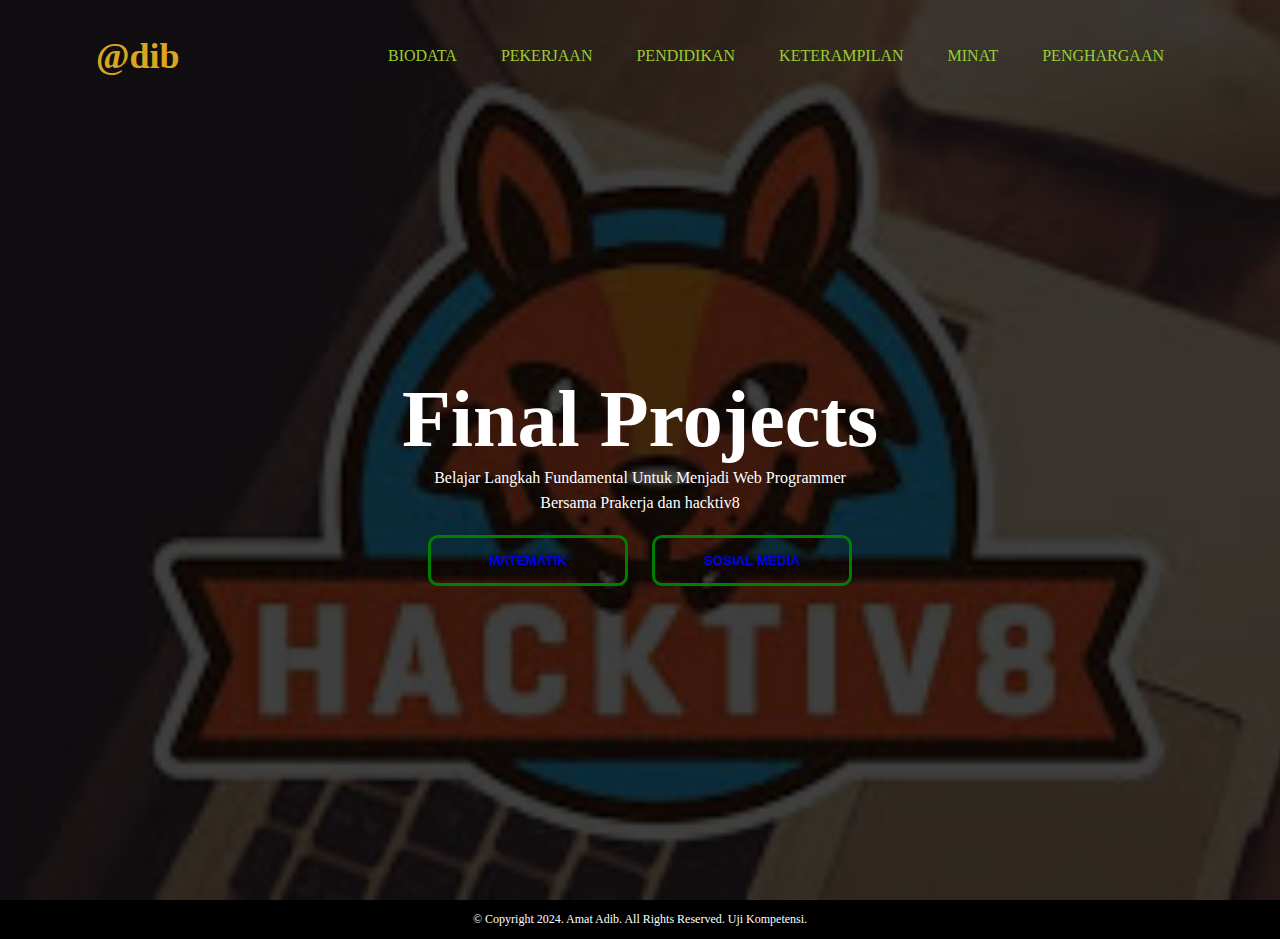
<file: index.html>
<!DOCTYPE html>
<html>
<head>
    <meta charset="UTF-8">
    <meta name="viewport" content="width=device-width, initial-scale=1.0">
    <title>Project Final Adib</title>
    <link rel="stylesheet" type="text/css" href="styles.css">
</head>

<style>
    footer {
    background: black;
    color: #fff;
    text-align: center;
    font-size: 12px;
    padding: 1em;
}
</style>


<body>

     <div class="main">
        <div class="navbar">
            <label class="logo">@dib</label>
            <ul>
                <li><a href="biodata.html">Biodata</a></li>
                <li><a href="pekerjaan.html">Pekerjaan</a></li>
                <li><a href="pendidikan.html">Pendidikan</a></li>
                <li><a href="ketrampilan.html">Keterampilan</a></li>
                <li><a href="minat.html">Minat</a></li>
                <li><a href="penghargaan.html">Penghargaan</a></li>
            </ul>
        </div>
        <div class="content">
        <h1>Final Projects</h1>
        <p>Belajar Langkah Fundamental Untuk Menjadi Web Programmer
            <br>Bersama Prakerja dan hacktiv8</p>
        <div>
            <button type="button"><a href="matematik.html">Matematik</a></button>
            <button type="button"><a href="medsos.html">Sosial Media</a></button>
        </div>
     </div>
     </div>
     <footer>
        &copy; Copyright 2024. Amat Adib. All Rights Reserved. Uji Kompetensi.
    </footer>
</body>
</html>
</file>
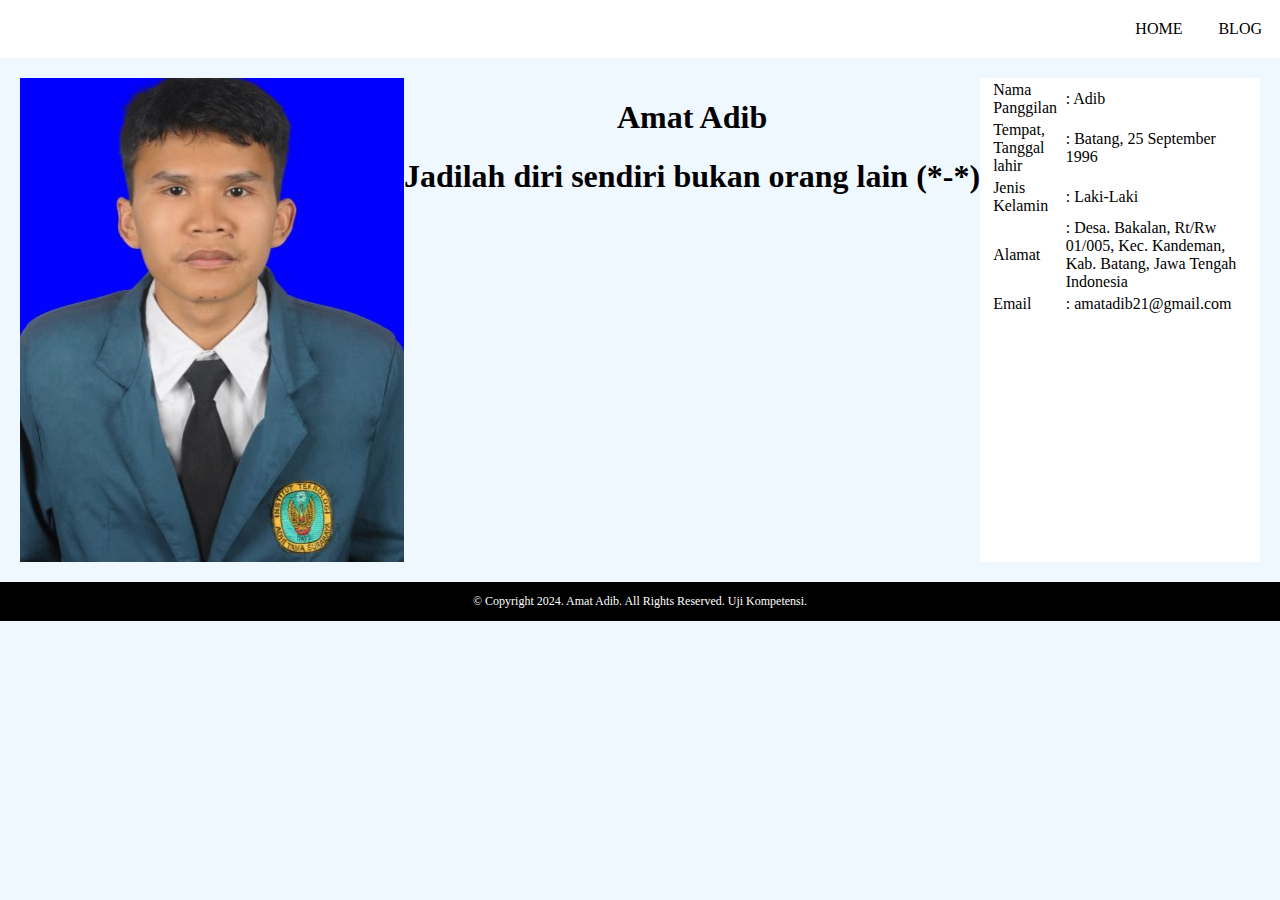
<file: biodata.html>
<html>
    <head>
        <title>Tugas 3</title>
        <link rel="stylesheet" href="tugas3.css">
        <html lang="en">
    <meta charset="UTF-8">
    <meta name="viewport" content="width=device-width, initial-scale=1.0">

    <style>
        body {
            margin: 0;
        }
        header {
            background: red;
            color: #fff;
            font-size: 2rem;
            text-align: center;
            font-weight: bold;
            padding: 1em;
            
        }

        ul li {
            list-style-type: none;
        }
        ul li a {
            text-decoration: none;
        }
        
        main {
            display: flex;
        }

        #profil {
            flex: 0,5;
            background: white;
        }

        #detail {
            flex: 0,5;
            background: white;
            padding: 0 1em;
        }

        h1{
text-align: center;
}

h1{
text-align: center;
}

input[type="kontak"]{
background-color: blue;
}

input[type="resume"]{
background-color: white;
}
        #detail {
            flex: 0,5;
            padding: 0 10px;
            background: white;
            color: black;
        }

        footer {
            background: black;
            color: #fff;
            text-align: center;
            font-size: 12px;
            padding: 1em;
        }

        footer {
    background: black;
    color: #fff;
    text-align: center;
    font-size: 12px;
    padding: 1em;
}

    </style>
    </head>

    <body>
        <nav>
            <ul>
                <li><a href="index.html">home</a></li>
                <li><a href="blog.html">blog</a></li>
            </ul>
        </nav>

        <section>
            <main>
            <div id="profile">
                <div class="profile-photo">
                    <img src="foto.jpg" alt="foto profil">
                </div>
            </div>
    
                <div class="profile-text">
                    <h1>Amat Adib</h1>
                    <h1>Jadilah diri sendiri bukan orang lain (*-*)</h1>
                </div>
            </div>

            <div id="detail">
                <table>
                    <tr>
                        <td>Nama Panggilan </td>
                        <td>: Adib</td>
                    </tr>
                    <tr>
                        <td>Tempat, Tanggal lahir </td>
                        <td>: Batang, 25 September 1996</td>
                    </tr>
                    <tr>
                        <td>Jenis Kelamin </td>
                        <td>: Laki-Laki</td>
                    </tr>
                    <tr>
                        <td>Alamat</td>
                        <td>: Desa. Bakalan, Rt/Rw 01/005, Kec. Kandeman, Kab. Batang, Jawa Tengah Indonesia</td>
                    </tr>
                    <tr>
                        <td>Email</td>
                        <td>: amatadib21@gmail.com</td>
                    </tr>
                </table>
            </div>
        </section>
    </main>
    <footer>
        &copy; Copyright 2024. Amat Adib. All Rights Reserved. Uji Kompetensi.
    </footer>
    </body>
</html>
</file>
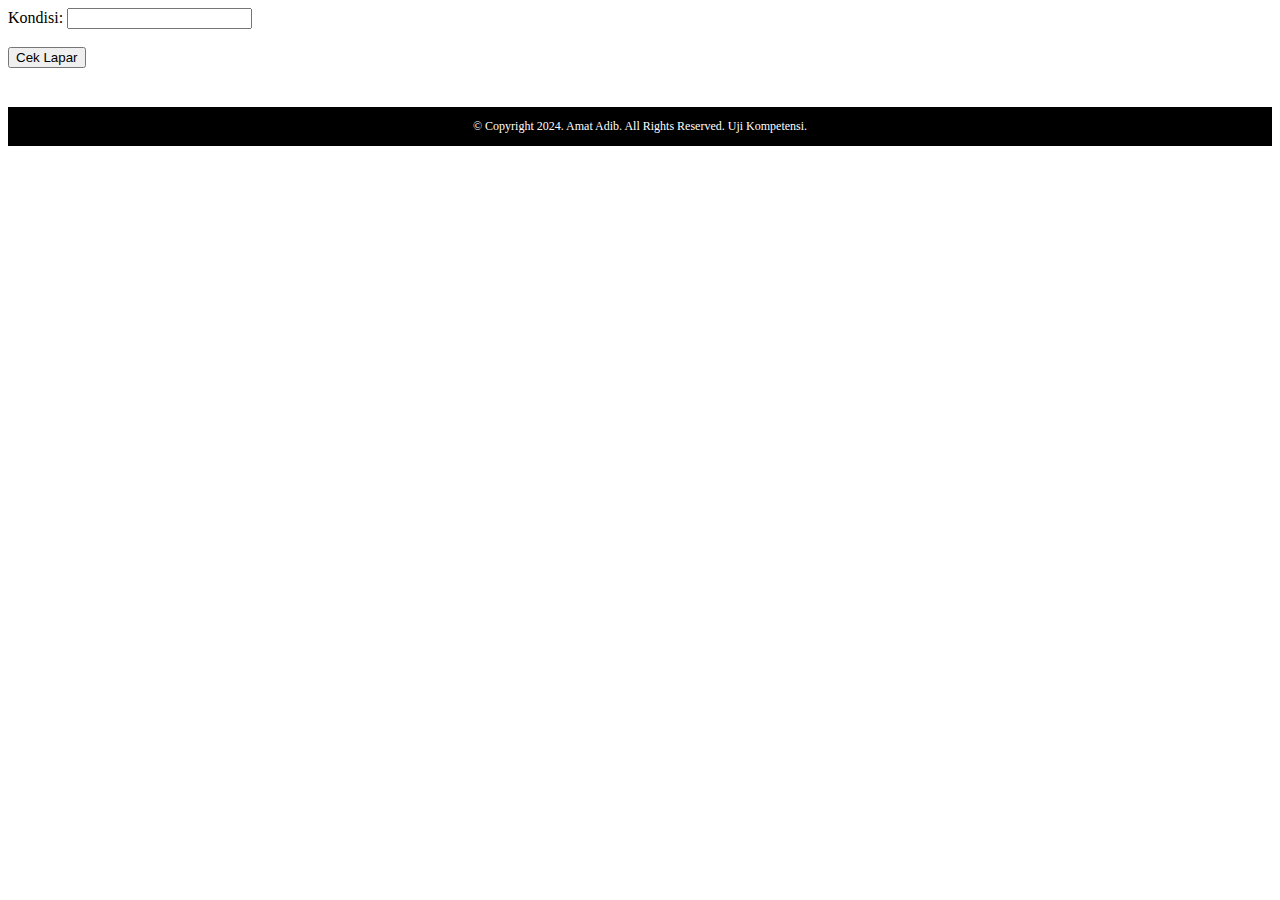
<file: kondisional-cek-lapar.html>
<!DOCTYPE html>
<html lang="en">
<head>
    <meta charset="UTF-8">
    <meta name="viewport" content="width=device-width, initial-scale=1.0">
    <title>Kondisional</title>
</head>
<style>
    footer {
    background: black;
    color: #fff;
    text-align: center;
    font-size: 12px;
    padding: 1em;
}
</style>
<body>
    <label for="kondisi">Kondisi: </label>
    <input type="text" id="kondisi" /> <br/><br/>
    <button onclick="cekLapar();">Cek Lapar</button> <br/><br/>

    <h1 id="hasil"></h1>

    <script>
        function cekLapar () {
            let kondisi = document.getElementById('kondisi').value; 
            let hasil = '';

            if (kondisi === 'lapar') {
                // waktu makan 
                hasil = 'waktu makan..';
            } 
            else {
                // bukan waktu makan 
                hasil = 'bukan waktu makan..';
            }

            document.getElementById('hasil').innerHTML = hasil;
        }
    </script>
<footer>
    &copy; Copyright 2024. Amat Adib. All Rights Reserved. Uji Kompetensi.
</footer>
</body>
</html>
</file>
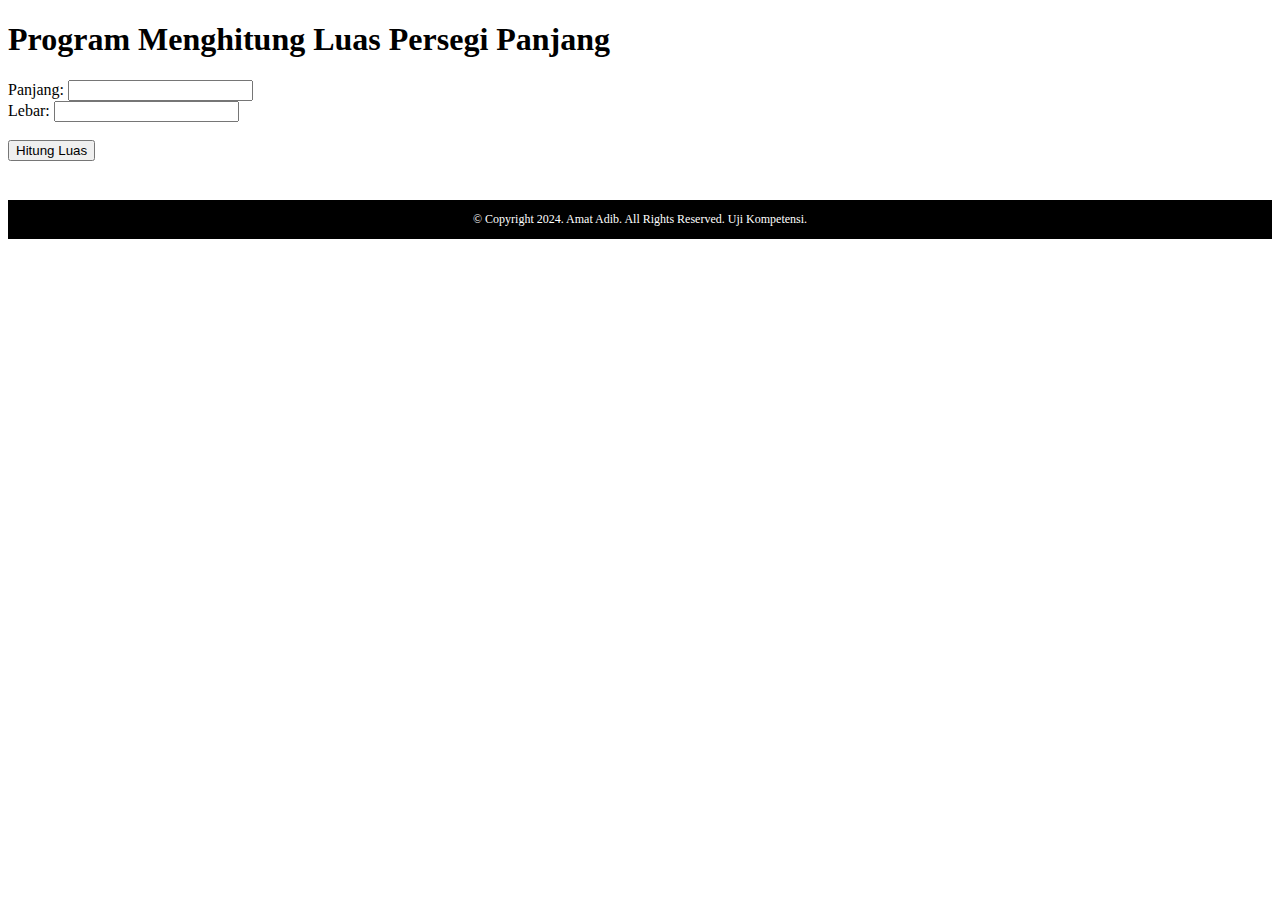
<file: menghitung-luas-persegi-panjang.html>
<!DOCTYPE html>
<html lang="en">
<head>
    <meta charset="UTF-8">
    <meta name="viewport" content="width=device-width, initial-scale=1.0">
    <title>Program Menghitung Luas Persegi Panjang</title>
</head>
<style>
    footer {
    background: black;
    color: #fff;
    text-align: center;
    font-size: 12px;
    padding: 1em;
}
</style>
<body>
    <h1>Program Menghitung Luas Persegi Panjang</h1>

    <label for="panjang">Panjang: </label>
    <input type="number" id="panjang" /> <br/>
    <label for="lebar">Lebar: </label>
    <input type="number" id="lebar" /> <br/><br/>

    <!-- menambahkan event onclick -->
    <!-- mengeksekusi fungsi hitungLuas ketika tombol diklik / ditekan -->
    <button onclick="hitungLuas();">Hitung Luas</button> <br/><br/> 

    <h1 id="hasil"></h1>

    <script>

        function hitungLuas () {
            let panjang = document.getElementById('panjang').value; // mengambil nilai dari input dengan id = 'panjang'
            let lebar = document.getElementById('lebar').value; // mengambil nilai dari input dengan id = 'lebar'

            let luas = panjang * lebar; 

            document.getElementById('hasil').innerHTML = luas;

        }

    </script>
<footer>
    &copy; Copyright 2024. Amat Adib. All Rights Reserved. Uji Kompetensi.
</footer>
</body>
</html>
</file>
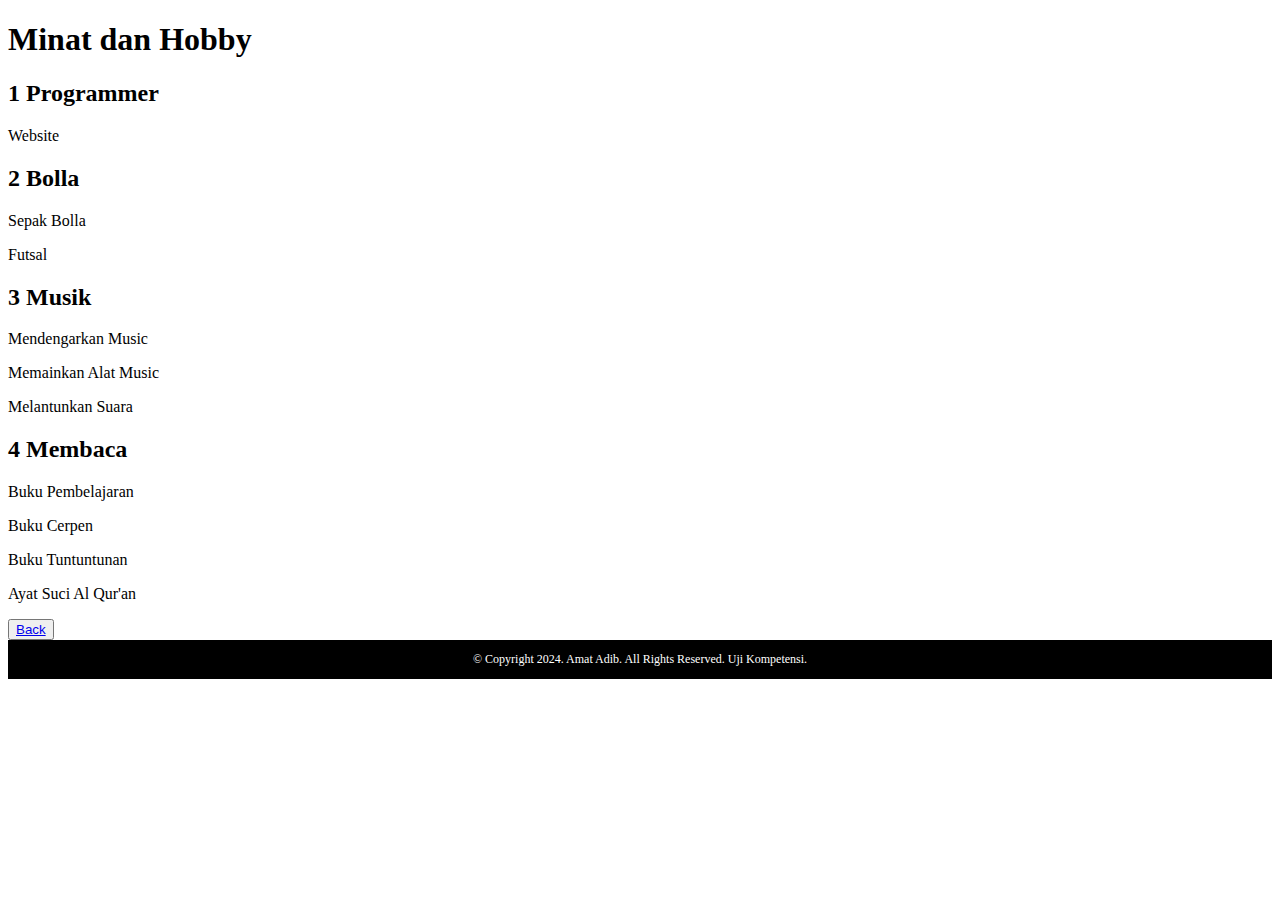
<file: minat.html>
<!DOCTYPE html>
<html lang="en">
<head>
    <meta charset="UTF-8">
    <meta name="viewport" content="width=device-width, initial-scale=1.0">
    <title>Minat</title>

    <link rel="stylesheet" href="https://cdn.jsdelivr.net/npm/bootstrap@5.3.2/dist/css/bootstrap.min.css" integrity="sha384-T3c6CoIi6uLrA9TneNEoa7RxnatzjcDSCmG1MXxSR1GAsXEV/Dwwykc2MPK8M2HN" crossorigin="anonymous">

</head>
<style>
    footer {
    background: black;
    color: #fff;
    text-align: center;
    font-size: 12px;
    padding: 1em;
}
</style>
<body>

    <h1>Minat dan Hobby</h1>
    
    <div class="container">
        <!-- 
            1 kolom = 12 
            2 kolom ==> 6 + 6; 3 + 9; 4 + 8; dst
            3 kolom ==> 4 + 4 + 4; 3 + 5 + 4; dst

        -->
        <!-- 1 kolom full width -->
        <div class="row">
            <div class="col-12">
                <h2>1 Programmer</h2>
                <p>Website</p>
                     </div>

        <div class="row">
            <h2>2 Bolla </h2>
            <div class="col-6">
                <p> Sepak Bolla </p>
                   </div>
            <div class="col-8">
                <p> Futsal </p>
            </div>
        </div>

        <div class="row">
            <h2>3 Musik</h2>
            <div class="col-4">
                <p> Mendengarkan Music</div>
            <div class="col-4">
                <p> Memainkan Alat Music </div>
            <div class="col-4">
                <p> Melantunkan Suara </div>
        </div>

        <div class="row">
            <h2>4 Membaca</h2>
            <div class="col-sm-6 col-md-3">
                <p> Buku Pembelajaran </div>
            <div class="col-sm-6 col-md-3">
                <p> Buku Cerpen </div>
            <div class="col-sm-6 col-md-3">
                <p> Buku Tuntuntunan </div>
            <div class="col-sm-6 col-md-3">
                <p> Ayat Suci Al Qur'an </div>
        </div>

    </div>
    <div>
        <button type="button"><a href="index.html">Back</a></button>
        <footer>
            &copy; Copyright 2024. Amat Adib. All Rights Reserved. Uji Kompetensi.
        </footer>
</body>
</html>
</file>
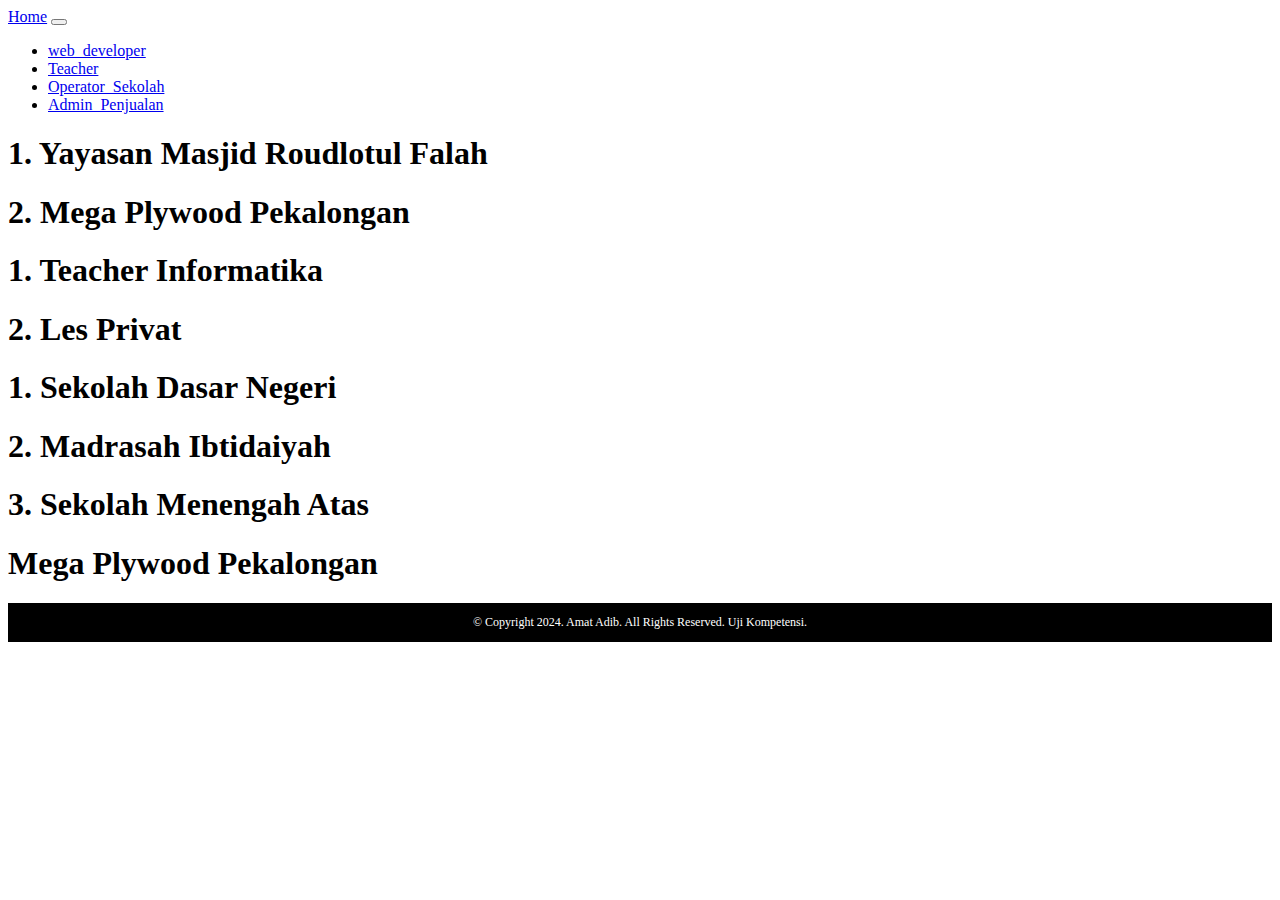
<file: pekerjaan.html>
<!DOCTYPE html>
<html lang="en">
<head>
    <meta charset="UTF-8">
    <meta name="viewport" content="width=device-width, initial-scale=1.0">
    <title>Pendidikan</title>

    <link rel="stylesheet" href="https://cdn.jsdelivr.net/npm/bootstrap@5.3.2/dist/css/bootstrap.min.css" integrity="sha384-T3c6CoIi6uLrA9TneNEoa7RxnatzjcDSCmG1MXxSR1GAsXEV/Dwwykc2MPK8M2HN" crossorigin="anonymous">
</head>
<style>
  footer {
  background: black;
  color: #fff;
  text-align: center;
  font-size: 12px;
  padding: 1em;
}
</style>
<body>
    <nav class="navbar fixed-top navbar-expand-xl navbar-light bg-light">
        <div class="container-fluid">
          <a class="navbar-brand" href="index.html">Home</a>
          <button class="navbar-toggler" type="button" data-bs-toggle="collapse" data-bs-target="#navbarBasic" aria-controls="navbarBasic" aria-expanded="false" aria-label="Toggle navigation">
            <span class="navbar-toggler-icon"></span>
          </button>
          <div class="collapse navbar-collapse" id="navbarBasic">
            <ul class="navbar-nav me-auto mb-2 mb-xl-0">
              <li class="nav-item">
                <a class="nav-link active" aria-current="page" href="#web_developer">web_developer</a>
              </li>
              <li class="nav-item">
                <a class="nav-link" href="#teacher">Teacher</a>
              </li>
              <li class="nav-item">
                <a class="nav-link" href="#operator_sekolah">Operator_Sekolah</a>
              </li>
              <li class="nav-item">
                <a class="nav-link" href="#admin_penjualan">Admin_Penjualan</a>
              </li>
            </ul>
      
      </nav>

      <div class="container">
        <section id="web_developer" class="pt-5 min-vh-100">
            <h1>1. Yayasan Masjid Roudlotul Falah</h1>
            <h1>2. Mega Plywood Pekalongan</h1>
            </section>
        <section id="teacher" class="pt-5 min-vh-100">
            <h1>1. Teacher Informatika</h1>
            <h1>2. Les Privat</h1>
          </section>
        <section id="operator_sekolah" class="pt-5 min-vh-100">
            <h1>1. Sekolah Dasar Negeri</h1>
            <h1>2. Madrasah Ibtidaiyah</h1>
            <h1>3. Sekolah Menengah Atas</h1>
             </section>
        <section id="admin_penjualan" class="pt-5 min-vh-100">
            <h1>Mega Plywood Pekalongan</h1>
              </section>

      </div>
      <script src="https://cdn.jsdelivr.net/npm/bootstrap@5.3.2/dist/js/bootstrap.min.js" integrity="sha384-BBtl+eGJRgqQAUMxJ7pMwbEyER4l1g+O15P+16Ep7Q9Q+zqX6gSbd85u4mG4QzX+" crossorigin="anonymous"></script>
      <footer>
        &copy; Copyright 2024. Amat Adib. All Rights Reserved. Uji Kompetensi.
    </footer>
    </body>
</html>
</file>
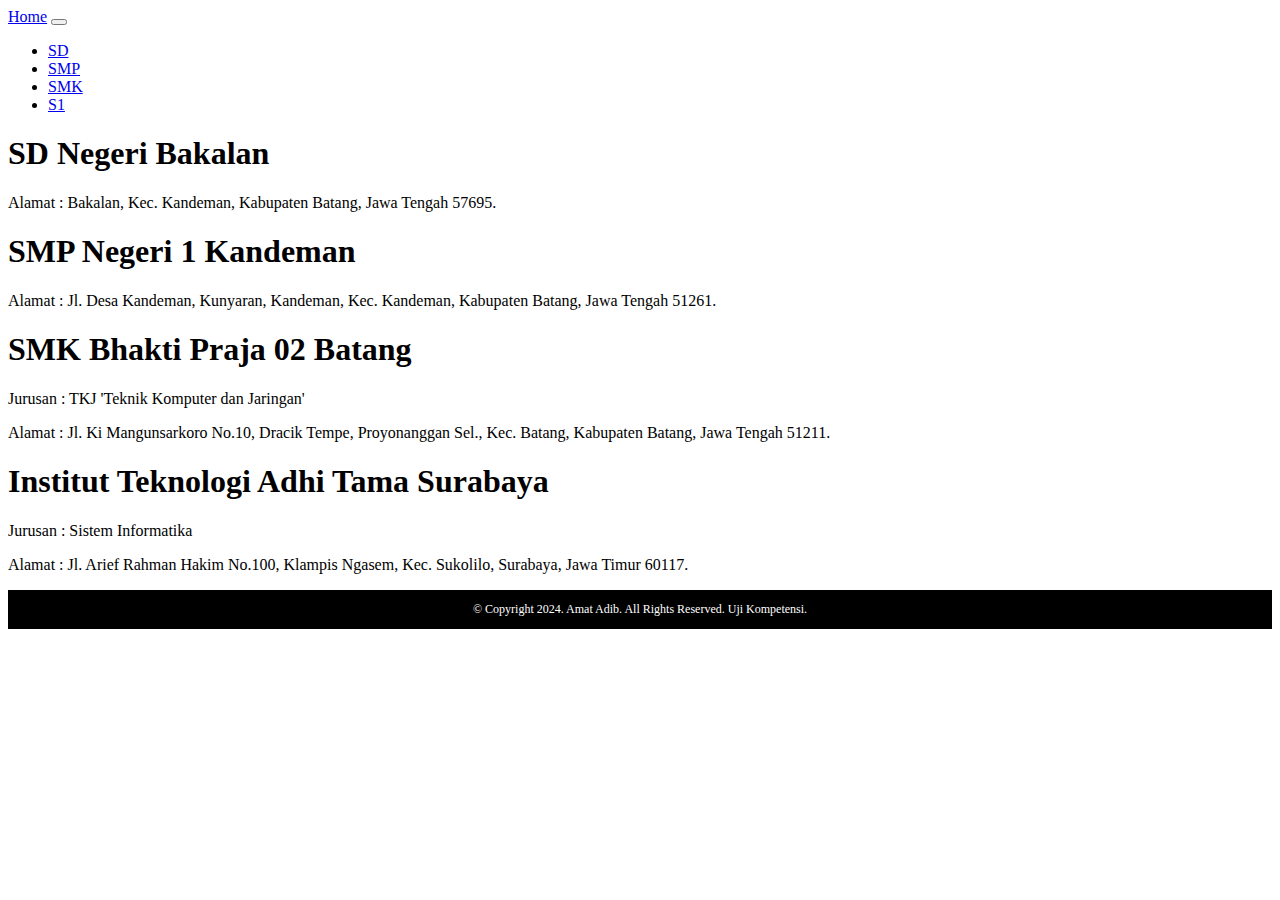
<file: pendidikan.html>
<!DOCTYPE html>
<html lang="en">
<head>
    <meta charset="UTF-8">
    <meta name="viewport" content="width=device-width, initial-scale=1.0">
    <title>Pendidikan</title>

    <link rel="stylesheet" href="https://cdn.jsdelivr.net/npm/bootstrap@5.3.2/dist/css/bootstrap.min.css" integrity="sha384-T3c6CoIi6uLrA9TneNEoa7RxnatzjcDSCmG1MXxSR1GAsXEV/Dwwykc2MPK8M2HN" crossorigin="anonymous">
</head>
<style>
  footer {
  background: black;
  color: #fff;
  text-align: center;
  font-size: 12px;
  padding: 1em;
}
</style>
<body>
    <nav class="navbar fixed-top navbar-expand-xl navbar-light bg-light">
        <div class="container-fluid">
          <a class="navbar-brand" href="index.html">Home</a>
          <button class="navbar-toggler" type="button" data-bs-toggle="collapse" data-bs-target="#navbarBasic" aria-controls="navbarBasic" aria-expanded="false" aria-label="Toggle navigation">
            <span class="navbar-toggler-icon"></span>
          </button>
          <div class="collapse navbar-collapse" id="navbarBasic">
            <ul class="navbar-nav me-auto mb-2 mb-xl-0">
              <li class="nav-item">
                <a class="nav-link active" aria-current="page" href="#sd">SD</a>
              </li>
              <li class="nav-item">
                <a class="nav-link" href="#smp">SMP</a>
              </li>
              <li class="nav-item">
                <a class="nav-link" href="#smk">SMK</a>
              </li>
              <li class="nav-item">
                <a class="nav-link" href="#s1">S1</a>
              </li>

            </ul>
      
      </nav>

      <div class="container">
        <section id="sd" class="pt-5 min-vh-100">
            <h1>SD Negeri Bakalan</h1>
            <p>Alamat : Bakalan, Kec. Kandeman, Kabupaten Batang, Jawa Tengah 57695.</p>
        </section>
        <section id="smp" class="pt-5 min-vh-100">
            <h1>SMP Negeri 1 Kandeman</h1>
            <p>Alamat : Jl. Desa Kandeman, Kunyaran, Kandeman, Kec. Kandeman, Kabupaten Batang, Jawa Tengah 51261. </p>
        </section>
        <section id="smk" class="pt-5 min-vh-100">
            <h1>SMK Bhakti Praja 02 Batang</h1>
            <p>Jurusan : TKJ 'Teknik Komputer dan Jaringan' </p>
            <p>Alamat : Jl. Ki Mangunsarkoro No.10, Dracik Tempe, Proyonanggan Sel., Kec. Batang, Kabupaten Batang, Jawa Tengah 51211.</p>
        </section>
        <section id="s1" class="pt-5 min-vh-100">
            <h1>Institut Teknologi Adhi Tama Surabaya</h1>
            <p>Jurusan : Sistem Informatika</p>
            <p>Alamat : Jl. Arief Rahman Hakim No.100, Klampis Ngasem, Kec. Sukolilo, Surabaya, Jawa Timur 60117.</p>
        </section>

      </div>

      <script src="https://cdn.jsdelivr.net/npm/bootstrap@5.3.2/dist/js/bootstrap.min.js" integrity="sha384-BBtl+eGJRgqQAUMxJ7pMwbEyER4l1g+O15P+16Ep7Q9Q+zqX6gSbd85u4mG4QzX+" crossorigin="anonymous"></script>
      <footer>
        &copy; Copyright 2024. Amat Adib. All Rights Reserved. Uji Kompetensi.
    </footer>
</body>
</html>
</file>
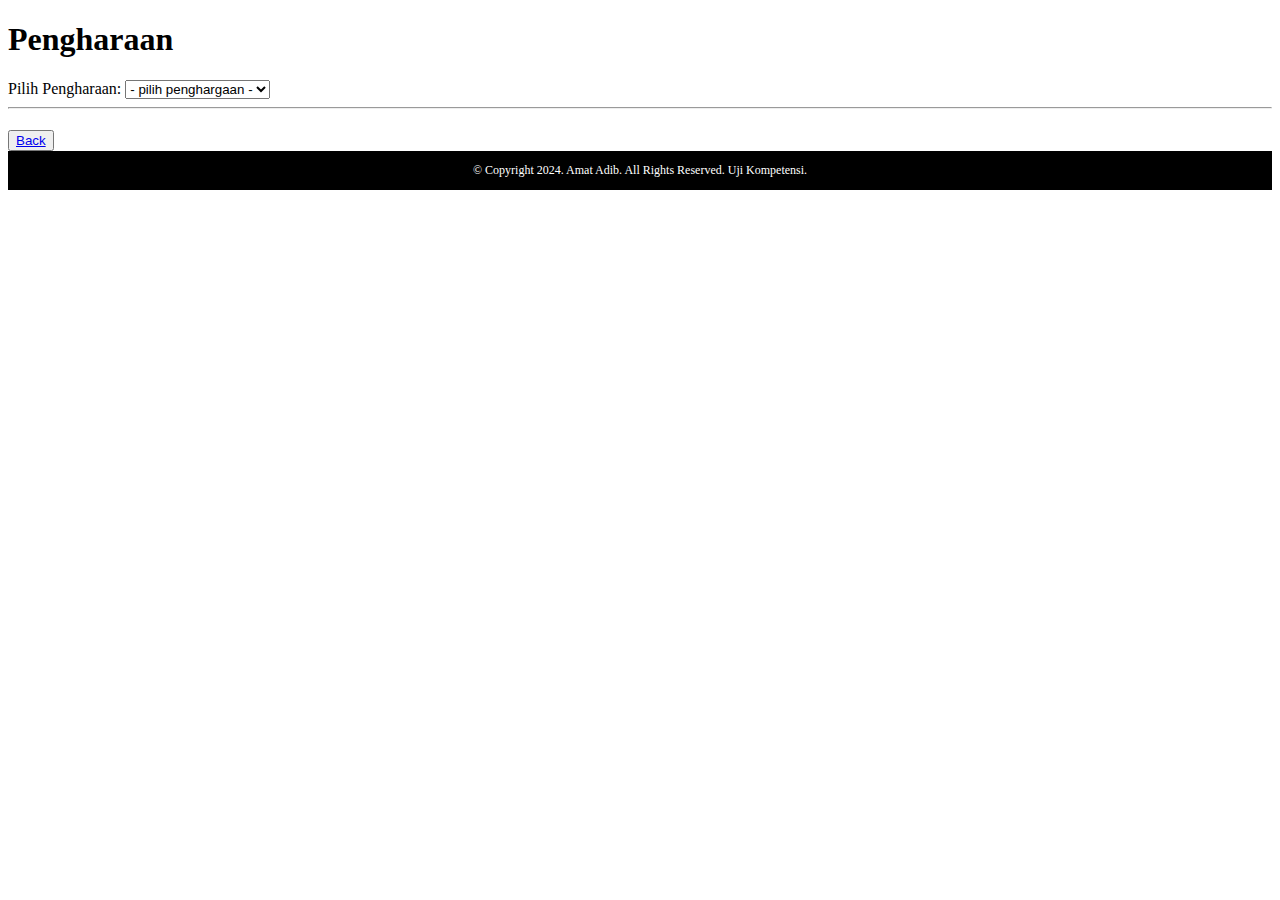
<file: penghargaan.html>
<!DOCTYPE html>
<html lang="en">
<head>
    <meta charset="UTF-8">
    <meta name="viewport" content="width=device-width, initial-scale=1.0">
    <title>Pengharaan</title>
</head>
<style>
    footer {
    background: black;
    color: #fff;
    text-align: center;
    font-size: 12px;
    padding: 1em;
}
</style>
<body>
    <h1>Pengharaan</h1>

    <label for="pilih_penghargaan">Pilih Pengharaan: </label>
    <!-- menggunakan event onchange -->
    <!-- onchange dieksekusi ketika nilai dari elemennya berubah -->
    <!-- this.value ==> mengirimkan value  -->
    <select name="pilih_penghargaan" id="pilih_penghargaan" onchange="generateArti(this.value);">
        <option value="" disabled selected>- pilih penghargaan -</option>
        <option value="sekolah">sekolah</option>
        <option value="umum">umum</option>
    </select>

    <hr/>

    <h1 id="hasil"></h1>

    <script>
        // function generateArti (warna) {

        // }

        // membuat arrow function 
        const generateArti = (penghargaan) => {
  

            let arti = (penghargaan === "sekolah") ? "Lulusan terbaik dan Pembuatan tanaman terindah" : (penghargaan === "umum") ? "Lulusan 3 besar terbaik di JNA" : jalan ;
            
            document.getElementById('hasil').innerHTML = arti;

        }

        
    </script>
<div>
    <button type="button"><a href="index.html">Back</a></button>
    <footer>
        &copy; Copyright 2024. Amat Adib. All Rights Reserved. Uji Kompetensi.
    </footer>
</body>
</html>
</file>
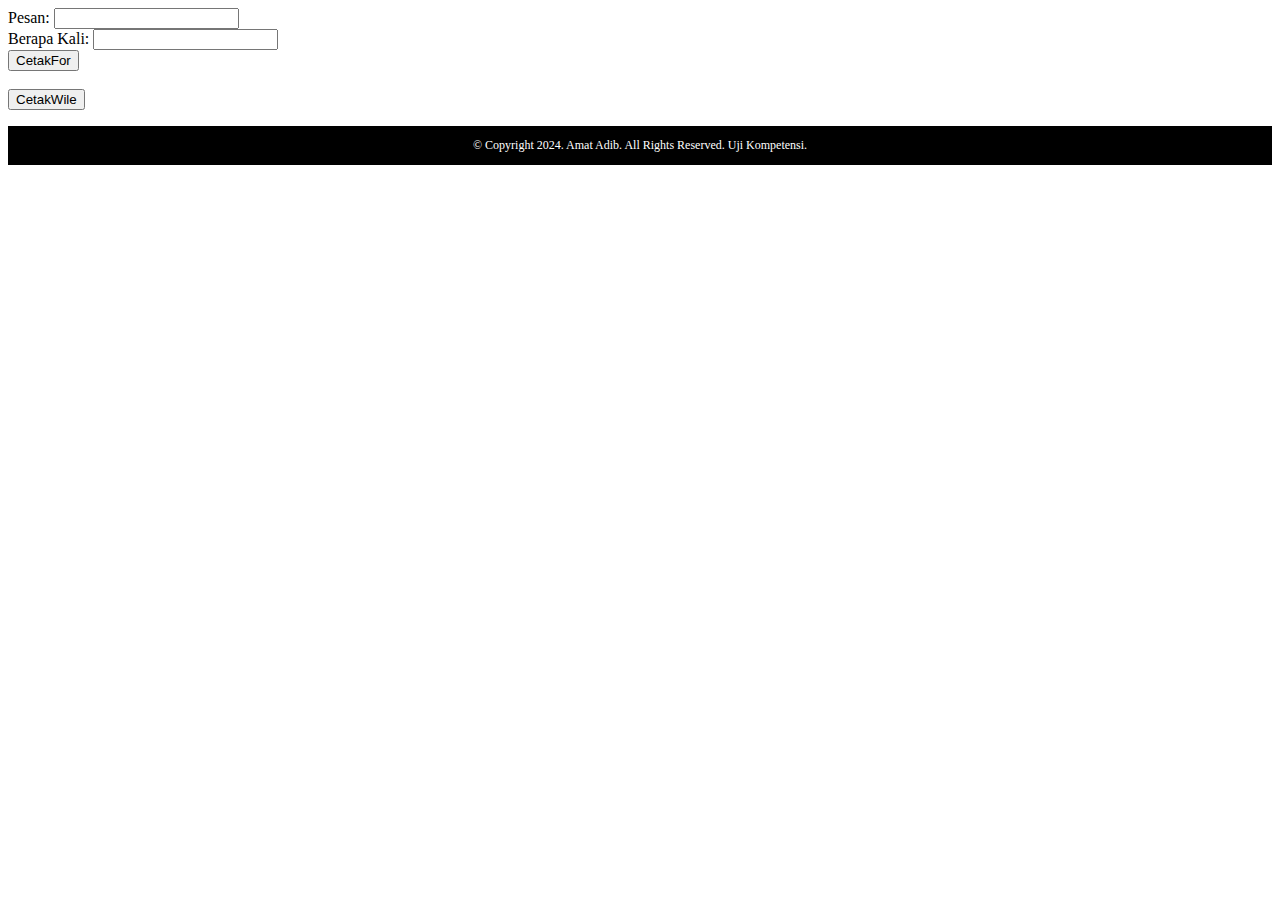
<file: perulagan.html>
<!DOCTYPE html>
<html lang="en">
<head>
    <meta charset="UTF-8">
    <meta http-equiv="X-UA-Compatible" content="IE=edge">
    <meta name="viewport" content="width=device-width, initial-scale=1.0">
    <title>Adib</title>
</head>
<style>
    footer {
    background: black;
    color: #fff;
    text-align: center;
    font-size: 12px;
    padding: 1em;
}
</style>
<body>   
    <label for="pesan">Pesan: </label>
    <input type="text" id="pesan" /> <br/>
    <label for="berapa-kali">Berapa Kali: </label>
    <input type="number" id="berapa_kali" /> <br/>
    <button onclick="cetakfor();">CetakFor</button><br/><br/> 
    <button onclick="cetakWhileDo();">CetakWile</button>

        <ol id="hasil"></ol>

    <script>
        function cetakfor(){
            let pesan = document.getElementById('pesan').value;
            let jumlah = document.getElementById('berapa_kali').value;
            let tampung = "";
            
            for(let i = 0; i <jumlah;i++){
                 tampung += "<li>" + pesan + "</li>";     
        }
        document.getElementById('hasil').innerHTML = tampung;

    }
        
        function cetakWhileDo () {
            let pesan = document.getElementById('pesan').value;
            let jumlah = document.getElementById('berapa_kali').value;
            let tampung = "";
            let i = 0;
            while (i < jumlah) {
                tampung += "<li>" + pesan + "</li>" + "<br/>";     
                i++
            }
        document.getElementById('hasil').innerHTML = tampung;
        }
    </script>
     <footer>
        &copy; Copyright 2024. Amat Adib. All Rights Reserved. Uji Kompetensi.
    </footer>
</body>
</html>
</file>
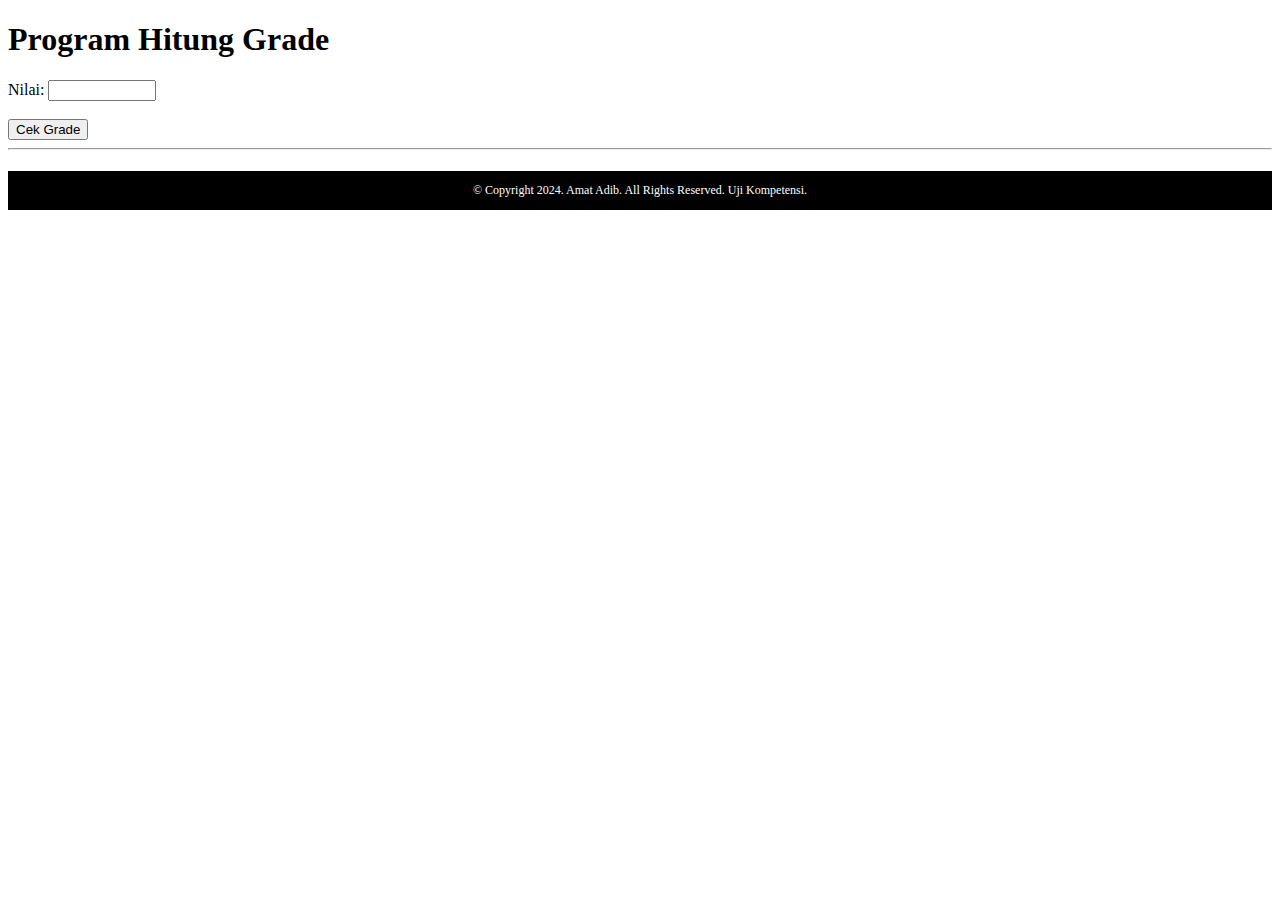
<file: program-hitung-grade.html>
<!DOCTYPE html>
<html lang="en">
<head>
    <meta charset="UTF-8">
    <meta name="viewport" content="width=device-width, initial-scale=1.0">
    <title>Program Hitung Grade</title>
</head>
<style>
    footer {
    background: black;
    color: #fff;
    text-align: center;
    font-size: 12px;
    padding: 1em;
}
</style>
<body>
    <h1>Program Hitung Grade</h1>

    <label for="nilai">Nilai: </label>
    <input type="number" id="nilai" min="0" max="100" style="width: 100px;" /><br/><br/>

    <button onclick="cekGrade();">Cek Grade</button>

    <hr/>

    <h1 id="hasil"></h1>

    <script>
        function cekGrade () {
            let nilai = document.getElementById('nilai').value; // mengambil value dari elemen dengan id="nilai"
            let grade = '';

            // 92 >= 85 ? && 92 <= 100? 
            //   BENAR    DAN     BENAR     ==> BENAR  
            if (nilai >= 85 && nilai <= 100) {
                grade = 'A';
            } else if (nilai >= 75 && nilai < 85) {
                grade = 'B';
            } else if (nilai >= 65 && nilai < 75) {
                grade = 'C';
            } else if (nilai >= 55 && nilai < 65) {
                grade = 'D';
            } else {
                grade = 'E';
            }

            document.getElementById('hasil').innerHTML = grade;



        }
    </script>
 <footer>
    &copy; Copyright 2024. Amat Adib. All Rights Reserved. Uji Kompetensi.
</footer>
</body>
</html>
</file>
<file: styles.css>
* {
    margin: 0;
    padding: 0;
    text-decoration: none;
}
.main {
    width: 100%;
    height: 100vh;
    background-image: linear-gradient(rgba(0,0,0,0.75), rgba(0,0,0,0.75)), url(16.png);
    background-size: cover;
    background-position: center;
}
.navbar {
    width: 85%;
    margin: auto;
    padding: 35px 0;
    display: flex;
    align-items: center;
    justify-content: space-between;
}
.logo {
    font-size: 36px;
    color: goldenrod;
    font-weight: bold;
    width: 120px;
    cursor: pointer;
}
.navbar ul li {
    list-style: none;
    display: inline-block;
    margin: 0 20px;
    position: relative;
}
.navbar ul li a{
    color: yellowgreen;
    text-transform: uppercase;
}
.navbar ul li::after{
    content: '';
    height: 3px;
    width: 0px;
    background: green;
    position: absolute;
    left: 0;
    bottom: -5px;
    transition: 0.5s;
}
.navbar ul li:hover::after {
    width: 100%;
}
.content {
    top: 50%;
    width: 100%;
    text-align: center;
    color: white;
    position: absolute;
    transform: translateY(-50%);
}
.content h1 {
    font-size: 80px;
    margin-top: 80px;
}
.content p {
    margin: 20 px auto;
    font-weight: 100;
    line-height: 25px;
}
button {
    width: 200px;
    margin: 20px 10px;
    padding: 15px 0;
    text-align: center;
    text-transform: uppercase;
    font-weight: bold;
    color: brown;
    background: transparent;
    border: 3px solid green;
    position: relative;
    cursor: pointer;
    border-radius: 10px;
    overflow: hidden;
}
span {
    height: 100%;
    width: 100%;
    left: 0;
    bottom: 0;
    z-index: -1;
    position: absolute;
    border-radius: 10px;
    background: green;
    transition: 0.5s;
}
button:hover span {
    width: 100%;
}
button:hover {
    border: none;
}
.menu {
    height: 100%;
    width: 100%;
    left: 0;
    bottom: 0;
    z-index: -1;
    position: absolute;
    border-radius: 10px;
    background-image: linear-gradient(rgba(0,0,0,0.75), rgba(0,0,0,0.75)), url(13.png);;
    transition: 0.5s;
}
</file>
<file: tugas3.css>
html {
  background-color: aliceblue;
}

body {
  margin: 0;
}

nav {
  background-color: white;
}

nav ul {
  display: flex;
  justify-content: flex-end;
}

nav ul li {
  list-style: none;
  margin: 20px 12px;
}

nav ul li a {
  text-decoration: none;
  color: #000000;
  text-transform: uppercase;
  padding: 6px;
}

nav ul li a:hover {
  background-color: aliceblue;
}

section {
  margin: 20px;
}

form {
  background-color: white;
}

form input {
  width: 100%;
  margin-bottom: 16px;
}

form input[type="submit"] {
  margin: 0;
  background-color: green;
  color: white;
  text-transform: uppercase;
  text-align: center;
}

/* tambahkan CSS untuk section profile disini */

body {
  margin: 0;
}
header {
  background: red;
  color: #fff;
  font-size: 2rem;
  text-align: center;
  font-weight: bold;
  padding: 1em;
  
}

ul li {
  list-style-type: none;
}
ul li a {
  text-decoration: none;
}

main {
  display: flex;
}

#profil {
  flex: 1;
  background: yellow;
}

#detail {
  flex: 3;
  background: orange;
  padding: 0 1em;
}

#detail {
  flex: 2;
  padding: 0 10px;
  background:white;
  color: #fff;
}

footer {
  background: black;
  color: #fff;
  text-align: center;
  font-size: 12px;
  padding: 1em;
}
</file>
